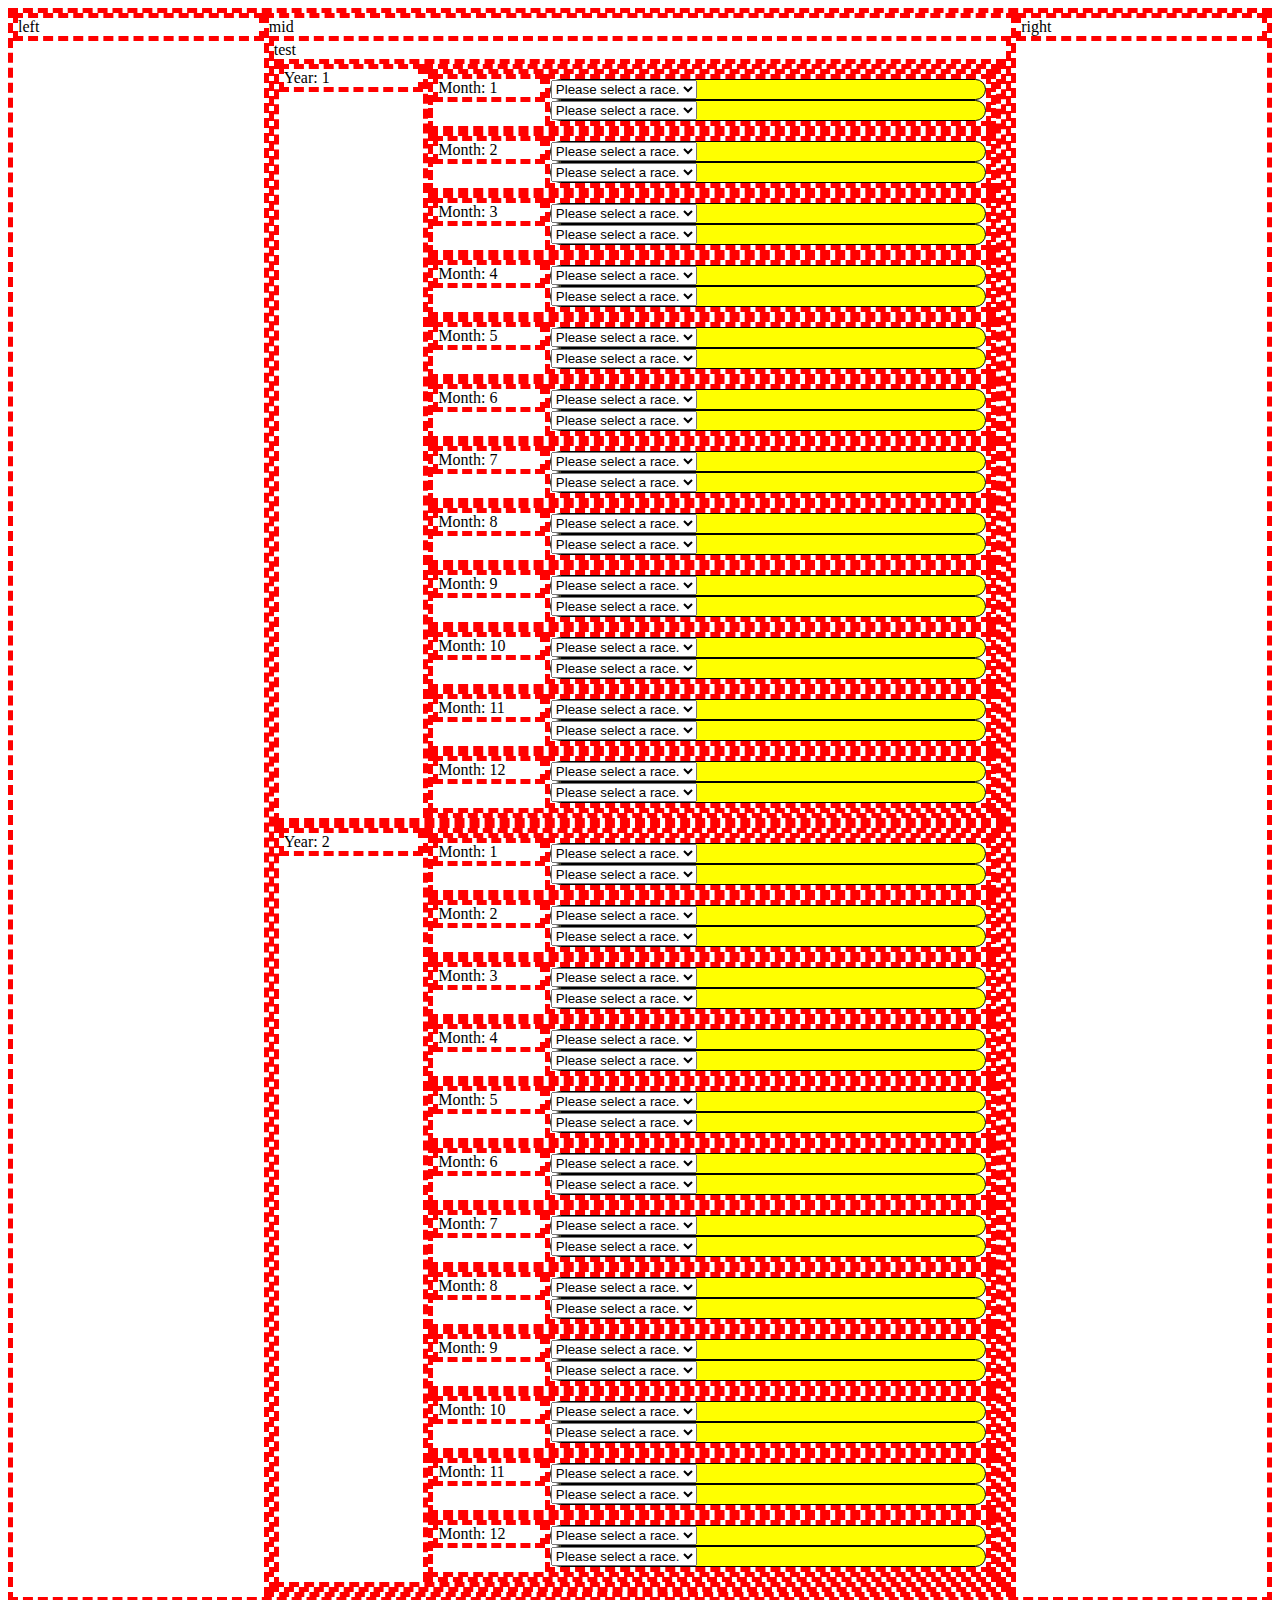
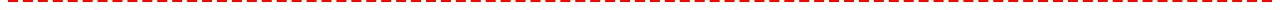
<file: index.html>
<!DOCTYPE html>

<html> 
  <head>
    <meta charset="UTF-8">
    <meta name="author" content="ChunYen">
    <meta name="keywords" content="APP, fdsa, adfda">
    <meta name="viewport" content="width=device-width, initial-scale=1.0">
    <meta name="description" content="This is an Umamusume Data Site.">
    <title>Umamusume Data</title>
    <link rel="stylesheet" href="./styleCSS/style.css">
    <!-- <script src="./JSscript/test.js"></script> -->
  </head>
  
  <body>
    <header>
    </header>
    
    <main>
      <div class="row">
        <div class="div_left">
          left
        </div>
        <div id="first" class="div_mid">
          mid
          <div id="year" class="row">
             test
          </div>
        </div> <!-- <div class="div_mid"> -->
        
        <div class="div_right">
          right
        </div>
      </div>
    </main>
    
    <footer>
    </footer>
   
    <script src="./JSscript/test.js"></script>
  </body>
</html>
</file>
<file: styleCSS/style.css>
/* Global variable for the css*/
/* --name: var;*/
:root {
    --bright-blue: hsl(245, 75%, 52%);
    --dark-blue: hsl(223, 47%, 23%);
}

body {
    /* background-image: url("../kyo ace.png"); */
    background-repeat: no-repeat;
    /*background-size: cover;*/
    background-size: contain; /* same width as the current page*/
    /* background-color: var(--bright-blue); */
}
/* tag selector*/
h2 {
    background-color: var(--bright-blue);  
}

div {
    border-width: 5px;
    border-color: red;
    border-style: dashed;
    box-sizing: border-box;  /* https://developer.mozilla.org/zh-TW/docs/Web/CSS/box-sizing */
}

/* class selector*/
.bg_aqua {
    background-color: aqua;  
}

.race_div {
    border-radius: 25px;
    border-width: 1px;
    border-color: black;
    border-style: solid;
    background-color: yellow;
    margin-left: auto;
    margin-right: auto;
}

.row:after {
  content: "";
  display: table;
  clear: both;
}

.div_left {
    float: left;
    width: 20%;
    padding: 0;
}

.div_mid {
    float: left;
    width: 60%;
    padding: 0;
}

.div_right {
    float: left;
    width: 20%;
    padding: 0;
}

.div_year_left {
    float: left;
    width: 20%;
    height: 100%;
}

.div_year_right {
    float: left;
    width: 80%;
}

.div_month_left {
    float: left;
    width: 20%;
    height: 100%;
}

.div_month_right {
    float: left;
    width: 80%;
}
</file>
